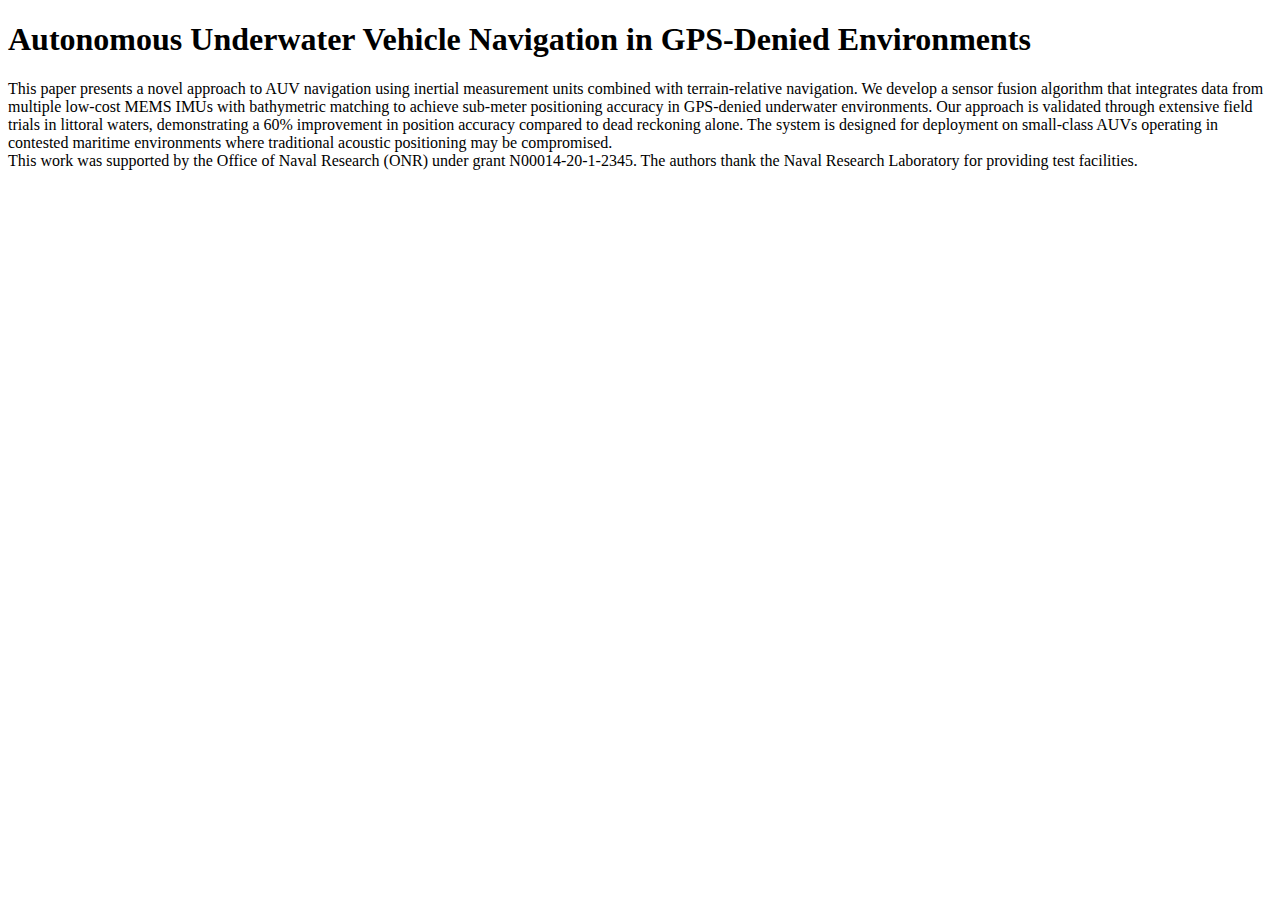
<file: tests/fixtures/detail_page.html>
<!DOCTYPE html>
<html>
<head><title>Publication Detail</title></head>
<body>
<div class="publication-detail">
  <h1>Autonomous Underwater Vehicle Navigation in GPS-Denied Environments</h1>
  <div class="abstract-text">
    This paper presents a novel approach to AUV navigation using inertial measurement
    units combined with terrain-relative navigation. We develop a sensor fusion algorithm
    that integrates data from multiple low-cost MEMS IMUs with bathymetric matching to
    achieve sub-meter positioning accuracy in GPS-denied underwater environments. Our
    approach is validated through extensive field trials in littoral waters, demonstrating
    a 60% improvement in position accuracy compared to dead reckoning alone. The system
    is designed for deployment on small-class AUVs operating in contested maritime
    environments where traditional acoustic positioning may be compromised.
  </div>
  <div class="acknowledgements">
    This work was supported by the Office of Naval Research (ONR) under grant N00014-20-1-2345.
    The authors thank the Naval Research Laboratory for providing test facilities.
  </div>
</div>
</body>
</html>
</file>
